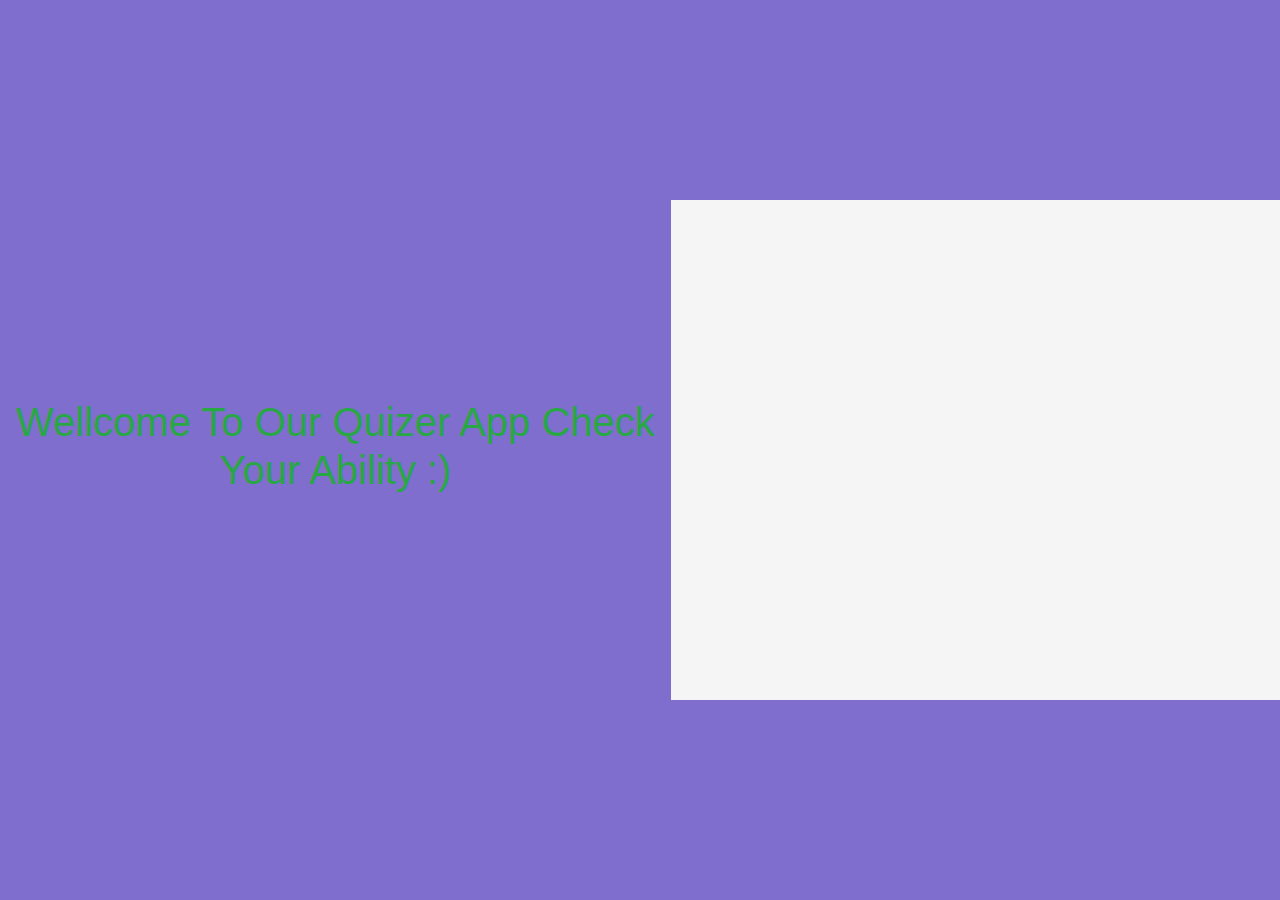
<file: Online Quiz App/Quizzer.html>
<!DOCTYPE html>
<html lang="en">
<head>
    <meta charset="UTF-8">
    <meta name="viewport" content="width=device-width, initial-scale=1.0">
    <link rel="stylesheet" type="text/css" href="style.css" />
    <link
      rel="stylesheet"
      href="https://maxcdn.bootstrapcdn.com/bootstrap/4.0.0/css/bootstrap.min.css"
      integrity="sha384-Gn5384xqQ1aoWXA+058RXPxPg6fy4IWvTNh0E263XmFcJlSAwiGgFAW/dAiS6JXm"
      crossorigin="anonymous"
    />
    <title>Quizzer</title>
</head>
<body>
       
    <div class="wrapper">
    <h1 class="text-center text-success">Wellcome To Our Quizer App Check Your Ability :)</h1>
<div class="quizer"></div>
<div class="quizer_head"></div>
<div class="quizer_body"></div>
</div>
</body>
<script
src="https://code.jquery.com/jquery-3.2.1.slim.min.js"
integrity="sha384-KJ3o2DKtIkvYIK3UENzmM7KCkRr/rE9/Qpg6aAZGJwFDMVNA/GpGFF93hXpG5KkN"
crossorigin="anonymous"
></script>
<script
src="https://cdnjs.cloudflare.com/ajax/libs/popper.js/1.12.9/umd/popper.min.js"
integrity="sha384-ApNbgh9B+Y1QKtv3Rn7W3mgPxhU9K/ScQsAP7hUibX39j7fakFPskvXusvfa0b4Q"
crossorigin="anonymous"
></script>
<script
src="https://maxcdn.bootstrapcdn.com/bootstrap/4.0.0/js/bootstrap.min.js"
integrity="sha384-JZR6Spejh4U02d8jOt6vLEHfe/JQGiRRSQQxSfFWpi1MquVdAyjUar5+76PVCmYl"
crossorigin="anonymous"
></script>
<script src="App.js"></script>
</html>
</file>
<file: Online Quiz App/style.css>
* {
  margin: 0;
  padding: 0;
  box-sizing: border-box;
}
body{font-family: "Franklin Gothic Medium", "Arial Narrow", Arial, sans-serif;}
.wrapper{display: flex;
justify-content: center;
height: 100vh;width: 100vw;align-items: center;
background-color: rgb(128, 110, 206);
}
.Insta-colomn{
background-image: url(/istockphoto-1138395421-612x612.jpg) ;
/* padding: 45px;
margin: 65px;
height: 100%;display: table; ;width: 100%; */
background-size: cover;
width: 600px;
}
#usr{display: block; width: 100%;margin-bottom: 15px;
border-bottom: 2px solid white;
background: transparent;
}
#user{display: block;width: 100%;}
.btn :hover{color: rgb(28, 29, 29);
  cursor: pointer ;}
.btn{border: none;
   border-radius: 30px;
   margin: 20px;padding: 30px;
   font-size: 40px; 
   transform: translateX(5px);
   color: rgb(231, 240, 248);}
.text-center{color: white;}
/* .Timer1{width: 650px;height: 300px;background-color: rgb(151, 202, 243);}
.Timer{margin-top: 100px;color: teal;} */
.quizer{display: grid; 
  grid-template-rows: 60px auto;
  width: 800px;height: 500px; background-color: rgb(245, 245, 245);}
.quizer_head{background-color: turquoise;}
.quizer_body{background-color: yellow;}
</file>
